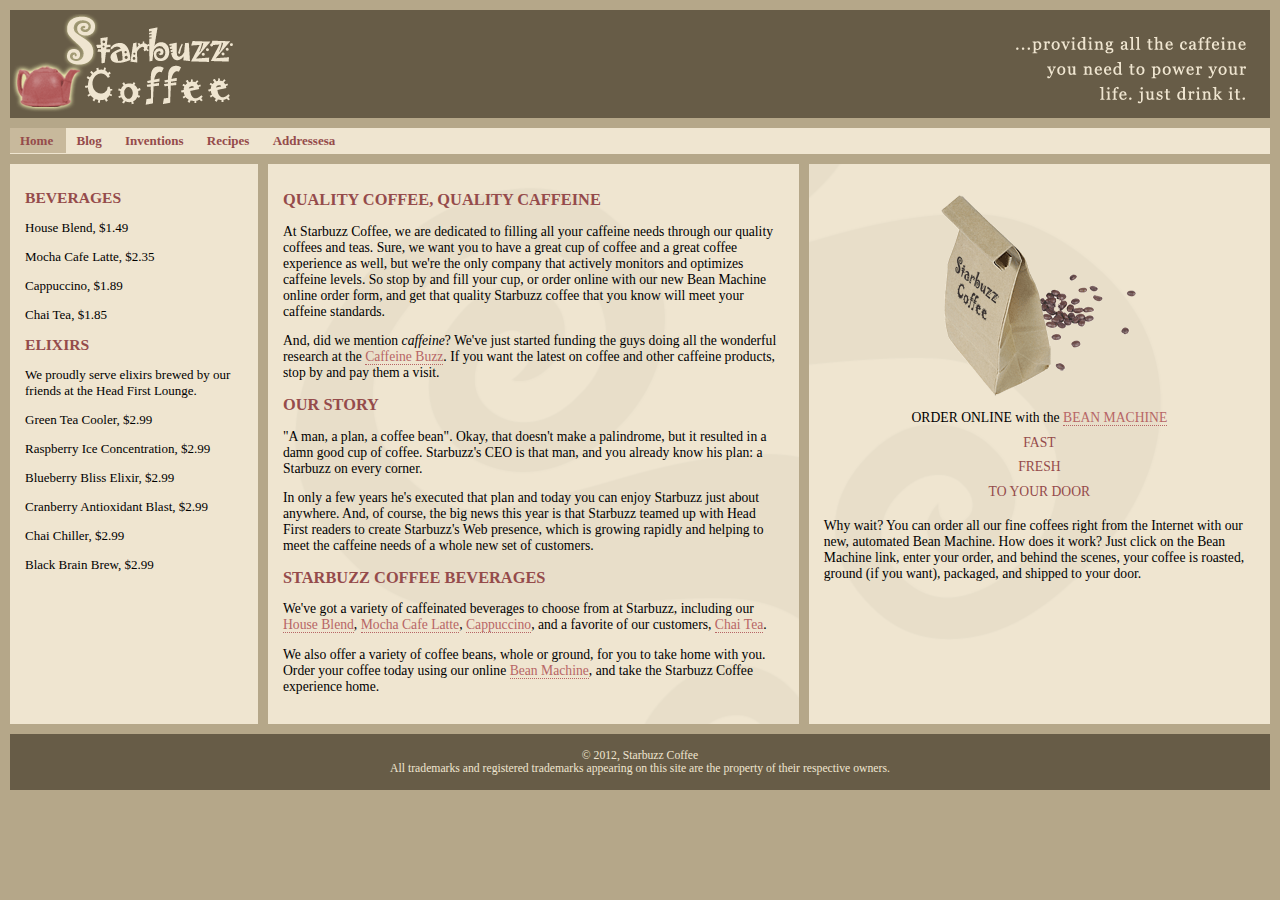
<file: index.html>
<!DOCTYPE html>
<html>
  <head>
    <meta charset="utf-8">
    <title>Starbuzz Coffee</title>
    <link rel="stylesheet" type="text/css" href="starbuzz.css">
  </head> 

  <body>
    <header class="top">
      <img id="headerLogo"
           src="images/headerLogo.gif" alt="Starbuzz Coffee logo image">
      <img id="headerSlogan"
           src="images/headerSlogan.gif" alt="Providing all the caffeine you need to power your life.">
    </header>

	<nav>
	<ul>
		<li class="selected"><a href="index.html">Home </a></li>
		<li><a href="blog.html"> Blog </a> </li>
		<li><a href="">Inventions </a></li>
		<li><a href="">Recipes</a></li>
		<li><a href="">Addressesa</a></li>


	</ul>
	</nav>
   <div id="tableContainer">

   </div>

	<div id="tableContainer">
	<div id="tableRow">
	<section id="drinks">
		<h1>BEVERAGES</h1>
			<p>House Blend, $1.49</p>
			<p>Mocha Cafe Latte, $2.35</p>
			<p>Cappuccino, $1.89</p>
			<p>Chai Tea, $1.85</p>
		<h1>ELIXIRS</h1>
			<p>
				We proudly serve elixirs brewed by our friends
				at the Head First Lounge.
			</p>
			<p>Green Tea Cooler, $2.99</p>
			<p>Raspberry Ice Concentration, $2.99</p>
			<p>Blueberry Bliss Elixir, $2.99</p>
			<p>Cranberry Antioxidant Blast, $2.99</p>
			<p>Chai Chiller, $2.99</p>
			<p>Black Brain Brew, $2.99</p>
	</section>
    <section id="main">
      <h1>QUALITY COFFEE, QUALITY CAFFEINE</h1>
      <p>
        At Starbuzz Coffee, we are dedicated to filling all your  caffeine needs through our 
        quality coffees and teas. Sure, we want you to have a great cup of coffee and a great 
        coffee experience as well, but we're the only company that actively monitors and 
        optimizes caffeine levels. So stop by and fill your cup, or order online with our new Bean 
        Machine online order form, and get that quality Starbuzz coffee that you know will meet 
        your caffeine standards.
      </p>
      <p>
        And, did we mention <em>caffeine</em>? We've just started funding the guys doing all 
        the wonderful research at the <a href="http://buzz.wickedlysmart.com"
        title="Read all about caffeine on the Buzz">Caffeine Buzz</a>.
        If you want the latest on coffee and other caffeine products, 
        stop by and pay them a visit.
      </p>
      <h1>OUR STORY</h1>
      <p>
        "A man, a plan, a coffee bean". Okay, that doesn't make a palindrome, but it resulted
        in a damn good cup of coffee.  Starbuzz's CEO is that man, and you already know his 
        plan: a Starbuzz on every corner.
      </p> 
      <p>In only a few years he's executed that plan and today 
        you can enjoy Starbuzz just about anywhere.  And, of course, the big news this year 
        is that Starbuzz teamed up with Head First readers to create Starbuzz's Web presence,  
        which is growing rapidly and helping to meet the caffeine needs of a whole new set of 
        customers.  
      </p>
      <h1>STARBUZZ COFFEE BEVERAGES</h1>
      <p>
        We've got a variety of caffeinated beverages to choose
        from at Starbuzz, including our 
        <a href="beverages.html#house" title="House Blend">House Blend</a>,
        <a href="beverages.html#mocha" title="Mocha Cafe Latte">Mocha Cafe Latte</a>, 
        <a href="beverages.html#cappuccino" title="Cappuccino">Cappuccino</a>,
        and a favorite of our customers, 
        <a href="beverages.html#chai" title="Chai Tea">Chai Tea</a>.
      </p>
      <p>
        We also offer a variety of coffee beans, whole or ground, for you to
        take home with you.  Order your coffee today using our online
        <a href="form.html" title="form.html">Bean Machine</a>, and take
        the Starbuzz Coffee experience home.
      </p>
    </section>

    <aside>
      <p class="beanheading">
        <img src="images/bag.gif" alt="Bean Machine bag">
        <br>
        ORDER ONLINE
        with the 
        <a href="form.html">BEAN MACHINE</a>
        <br>
        <span class="slogan">
            FAST <br>
            FRESH <br>
            TO YOUR DOOR <br>
        </span>
      </p>
      <p>
        Why wait?  You can order all our fine coffees right from the Internet with our new, 
        automated Bean Machine.  How does it work?  Just click on the Bean Machine link, 
        enter your order, and behind the scenes, your coffee is roasted, ground 
        (if you want), packaged, and shipped to your door.
      </p>
    </side> <!-- sidebar -->
	</div> <!-- tableRow -->
	</div> <!-- tableContainer -->



    <footer>
      &copy; 2012, Starbuzz Coffee
      <br>
      All trademarks and registered trademarks appearing on 
      this site are the property of their respective owners.
    </footer>

  </body>
</html>
</file>
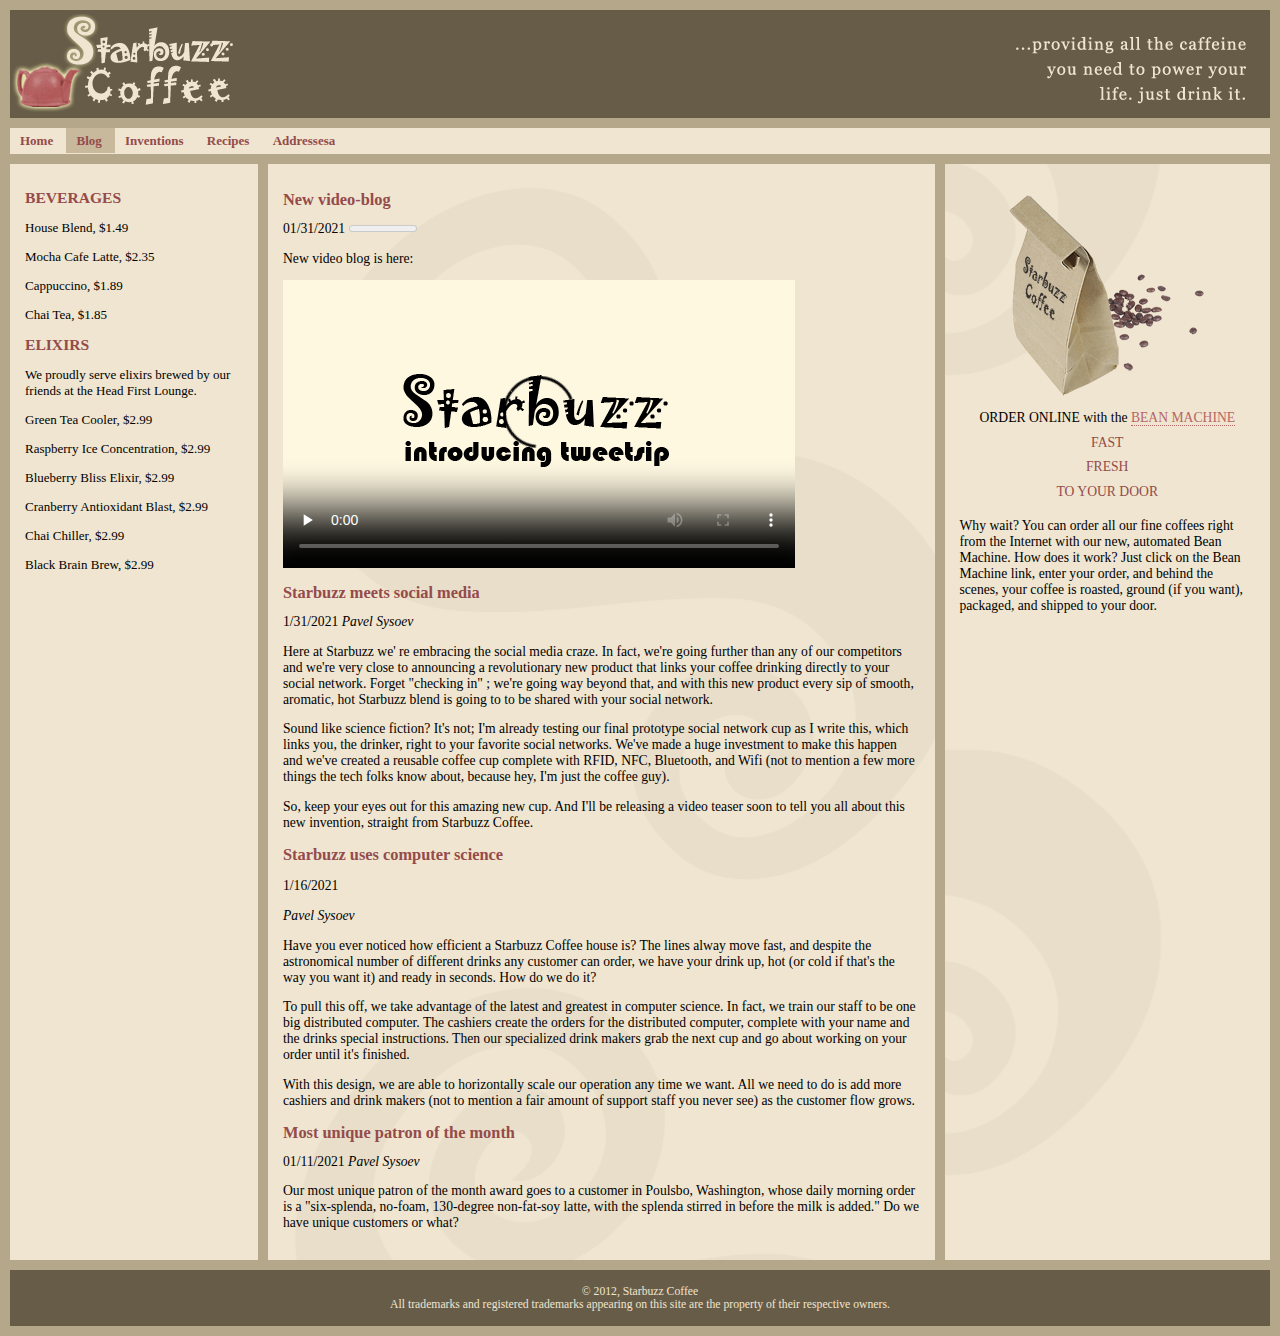
<file: blog.html>
<!DOCTYPE html>
<html lang="en">

<head>
	<meta charset="utf-8">
	<title>Starbuzz Coffee - Blog</title>
	<link rel="stylesheet" type="text/css" href="starbuzz.css">
</head>

<body>
	<header class="top">
		<img id="headerLogo" src="images/headerLogo.gif" alt="Starbuzz Coffee header logo image">
		<img id="headerSlogan" src="images/headerSlogan.gif" alt="Providing all the caffeine you need to power your life.">
	</header>

	<nav>
		<ul>
			<li><a href="index.html"> Home </a> </li>
			<li class="selected"><a href="blog.html"> Blog </a> </li>
			<li><a href="">Inventions </a> </li>
			<li><a href="">Recipes</a> </li>
			<li><a href="">Addressesa</a></li>

		</ul>
	</nav>

	<div id="tableContainer">
		<div id="tableRow">

			<section id="drinks">
				<h1>BEVERAGES</h1>
				<p>House Blend, $1.49</p>
				<p>Mocha Cafe Latte, $2.35</p>
				<p>Cappuccino, $1.89</p>
				<p>Chai Tea, $1.85</p>
				<h1>ELIXIRS</h1>
				<p>
					We proudly serve elixirs brewed by our friends
					at the Head First Lounge.
				</p>
				<p>Green Tea Cooler, $2.99</p>
				<p>Raspberry Ice Concentration, $2.99</p>
				<p>Blueberry Bliss Elixir, $2.99</p>
				<p>Cranberry Antioxidant Blast, $2.99</p>
				<p>Chai Chiller, $2.99</p>
				<p>Black Brain Brew, $2.99</p>
			</section>

			<section id="blog">
				<article>
					<header>
						<h1> New video-blog</h1>
						<time datetime="2021-01-31">01/31/2021</time>
						<span class="author"> <meter>Pavel Sysoev </span>
					</header>
					<p> New video blog is here: </p>

					<video controls preload="none" width="512" heigh="288" poster="images/poster.png" id="video">
						<source src="video/tweetsip.mp4" type='video/mp4; codecs="avc1.42E01E, mp4a.40.2"'>
						<source src="video/twetsip.webm" type='video/webm' codecs="vp8, vorbis"'>
	<source src="video/tweetsip.ogv" type=' video/ogg'; codecs="theora, vorbis"'>
	<object>...</object>
	<p> Извините, ваш браузер не поддерживает элемент <video> </p>

	</video>

	</article>

	<article>
	<header>
		<h1>Starbuzz meets social media</h1>

		<time datetime="2021-01-31"> 1/31/2021</time>
		<span class="author"> Pavel Sysoev </span>
	</header>
	<p>
		Here at Starbuzz we' re embracing the social media craze. In fact, we're going further than any of our competitors
							and we're very close to announcing a revolutionary new product that links your coffee drinking directly to
							your social network. Forget "checking in" ; we're going way beyond that, and with this new product every
							sip of smooth, aromatic, hot Starbuzz blend is going to to be shared with your social network. </p>
						<p>
							Sound like science fiction? It's not; I'm already
							testing our final prototype social network cup as I write this,
							which links you, the drinker, right to your favorite social
							networks. We've made a huge investment to make this happen
							and we've created a reusable coffee cup complete with RFID,
							NFC, Bluetooth, and Wifi (not to mention a few more things the tech
							folks know about, because hey, I'm just the coffee guy).
						</p>
						<p>
							So, keep your eyes out for this amazing new cup. And I'll
							be releasing a video teaser soon to tell you all about this
							new invention, straight from Starbuzz Coffee.
						</p>
				</article>

				<article>
					<header>
						<h1>Starbuzz uses computer science</h1>
						<time datetime="2021-01-16">
							<p>1/16/2021</p>
						</time>
						<span class="author"> Pavel Sysoev </span>
					</header>
					<p>
						Have you ever noticed how efficient a Starbuzz Coffee
						house is? The lines alway move fast, and despite the
						astronomical number of different drinks any customer can
						order, we have your drink up, hot (or cold if that's the
						way you want it) and ready in seconds. How do we do it?
					</p>
					<p>
						To pull this off, we take advantage of the latest and
						greatest in computer science. In fact, we train
						our staff to be one big distributed computer. The cashiers
						create the orders for the distributed computer, complete
						with your name and the drinks special instructions. Then
						our specialized drink makers grab the next cup
						and go about working on your order until it's finished.
					</p>
					<p>
						With this design, we are able to horizontally scale our operation
						any time we want. All we need to do is add more cashiers
						and drink makers (not to mention a fair amount of support
						staff you never see) as the customer flow grows.
					</p>
				</article>

				<article>
					<header>
						<h1>Most unique patron of the month </h1>
						<time datetime="2021-01-11">01/11/2021</time>
						<span class="author"> Pavel Sysoev </span>
					</header>
					<p>
						Our most unique patron of the month award goes to a
						customer in Poulsbo, Washington, whose daily morning order
						is a "six-splenda, no-foam, 130-degree non-fat-soy latte,
						with the splenda stirred in before the milk is added." Do we
						have unique customers or what?
					</p>
				</article>
			</section>

			<aside>
				<p class="beanheading">
					<img src="images/bag.gif" alt="Bean Machine bag">
					<br>
					ORDER ONLINE
					with the
					<a href="form.html">BEAN MACHINE</a>
					<br>
					<span class="slogan">
						FAST <br>
						FRESH <br>
						TO YOUR DOOR <br>
					</span>
				</p>
				<p>
					Why wait? You can order all our fine coffees right from the Internet with our new,
					automated Bean Machine. How does it work? Just click on the Bean Machine link,
					enter your order, and behind the scenes, your coffee is roasted, ground
					(if you want), packaged, and shipped to your door.
				</p>
			</aside>

		</div> <!-- tableRow -->
	</div> <!-- tableContainer -->

	<footer>
		&copy; 2012, Starbuzz Coffee
		<br>
		All trademarks and registered trademarks appearing on
		this site are the property of their respective owners.
	</footer>

</body>

</html>
</file>
<file: starbuzz.css>
body { 
  background-color: #b5a789;
  font-family:      Georgia, "Times New Roman", Times, serif;
  font-size:        small;
  margin:           0px;
}

header.top {
	background-color: #675c47;
	margin: 10px 10px 0px 10px;
	height:           108px;
}

header.top img#headerSlogan {
	float: right;
}


#tableContainer {
	display: table;
	border-spacing: 10px;
}

#tableRow {
	display: table-row;
}

section#drinks {
    display: table-cell;
    background-color: #efe5d0;
    width: 20%;
    padding: 15px;
    vertical-align: top;
}

section#main, section#blog {
  display: table-cell;
  background:       #efe5d0 url(images/background.gif) top left;
  font-size:        105%;
  padding:          15px;
  vertical-align: top;
}

aside {
  display: table-cell;
  background:       #efe5d0 url(images/background.gif) bottom right;
  font-size:        105%;
  padding:          15px;
  vertical-align: top;
}

footer {
  background-color: #675c47;
  color:            #efe5d0;
  text-align:       center;
  padding:          15px;
  margin: 0px 10px 10px 10px;
  font-size:        90%;
}
header {
margin: 0px;
padding: 0px;

header h1{
margin:0px;
padding: 0px;
}
}
header p, header time{
	font-weight: 80%;


}
.author{
		font-style: italic;
	text-align: right;
}


h1 {
  font-size:        120%;
  color:            #954b4b;
}

h2 { font-size: 110%; }

.slogan { color: #954b4b; }

.beanheading {
  text-align:       center;
  line-height:      1.8em;
}

a:link {
  color:            #b76666;
  text-decoration:  none;
  border-bottom:    thin dotted #b76666;
}
a:visited {
  color:            #675c47;
  text-decoration:  none;
  border-bottom:    thin dotted #675c47;
}

nav {
		background-color: #efe5d0;
		margin:10px 10px 0px 10px;
}


nav ul {
		margin: 0px;
		list-style-type: none;
		padding: 5px 0px 5px 0px
}

nav ul li {
	display: inline;
	padding: 5px 10px 5px 10px;
}
nav ul li a:link, nav ul li a:visited {
 	color: #954b4b;
	border-bottom: none;
	font-weight: bold;
}
nav ul li.selected {
	background-color: #c8b99c;
}
</file>
